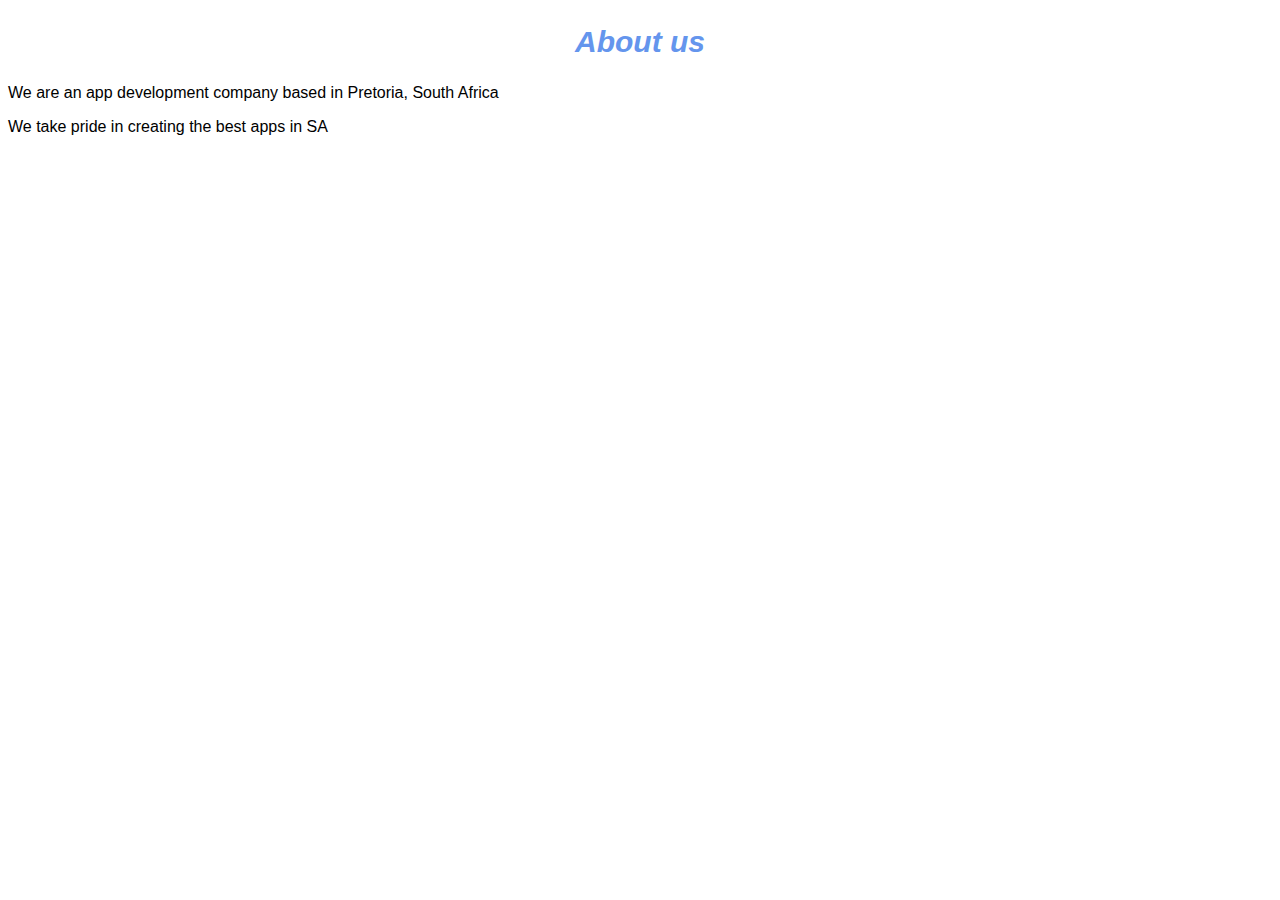
<file: about.html>
<!DOCTYPE html>
<html>
    <head>
        <link rel="stylesheet" href="style.css"
    </head>
    <body>
        <h2>About us</h2>
        <p>We are an app development company based in Pretoria, South Africa</p>
        <p>We take pride in creating the best apps in SA</p>

    </body>
</html>
</file>
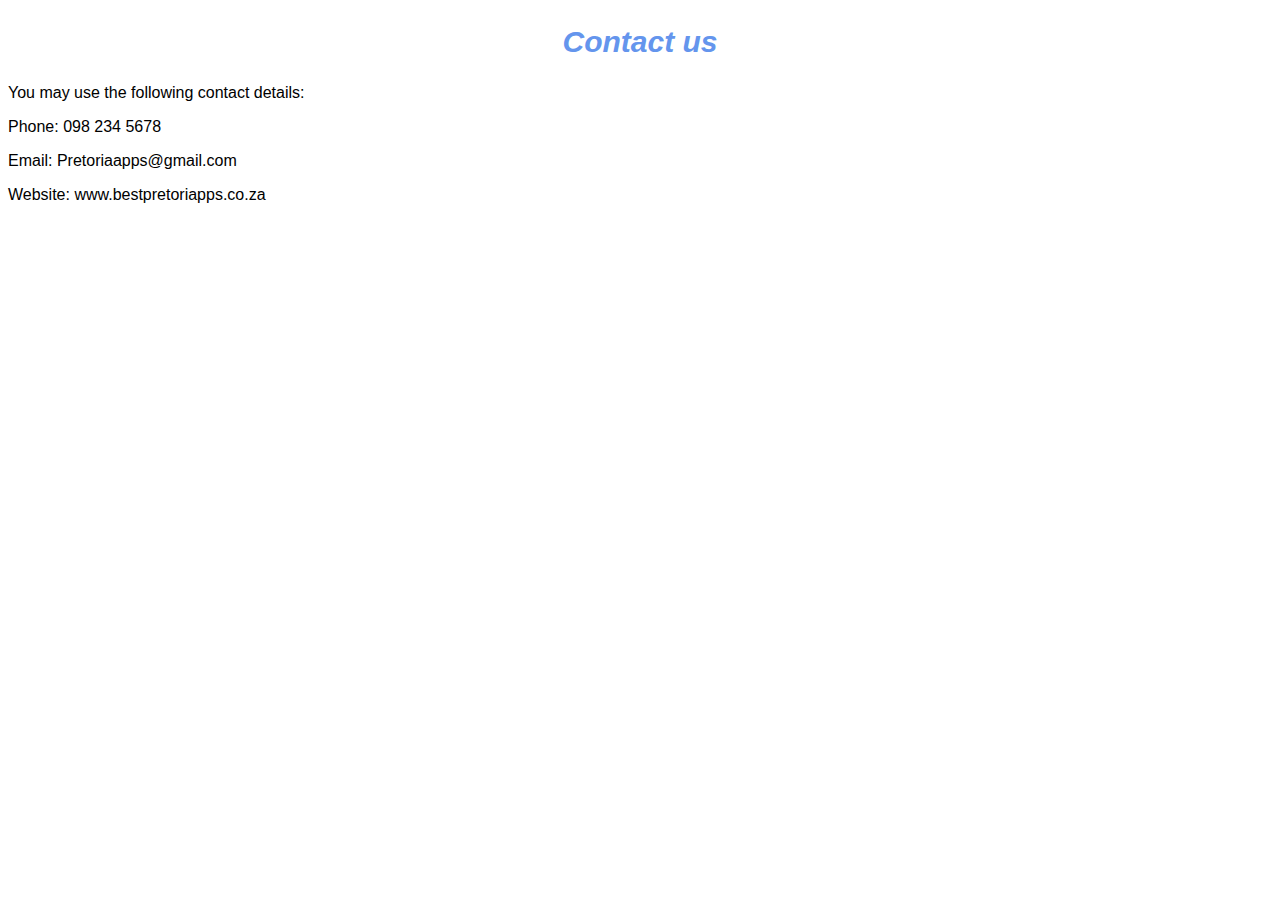
<file: contact.html>
<!DOCTYPE html>
<html>
    <head>
        <link rel="stylesheet" href="style.css"
    </head>
    <body>
        <h2>Contact us</h2>
        <p>You may use the following contact details:</p>
        <p>Phone: 098 234 5678</p>
        <p>Email: Pretoriaapps@gmail.com</p>
        <p>Website: www.bestpretoriapps.co.za</p>
    </body>
</html>
</file>
<file: style.css>
.gallery img{
    width: 100%;
}

h2{
    font-family: Impact, Haettenschweiler, 'Arial Narrow Bold', sans-serif;
    text-align: center;
    font-size: 30px;
    color: cornflowerblue;
    font-style: italic;
}

h4{
    font-family: Impact, Haettenschweiler, 'Arial Narrow Bold', sans-serif
    font-size: 20px;
    font-style: italic;
    color: cornflowerblue;
}

p{
    font-family: Arial, Helvetica, sans-serif;
}

#menu{
    width: 100%;
    height: 40px;
    background-color: cornflowerblue;
    padding-top: 12px;
}

#menu a{
    color: white;  
    font-family: Arial, Helvetica, sans-serif;
    font-size: 18px;
    text-decoration: none;
    font-weight: 800;
    padding-left: 20px;
    padding-right: 20px;
}

#menu a:hover{
    color: #5077bd;
}
</file>
